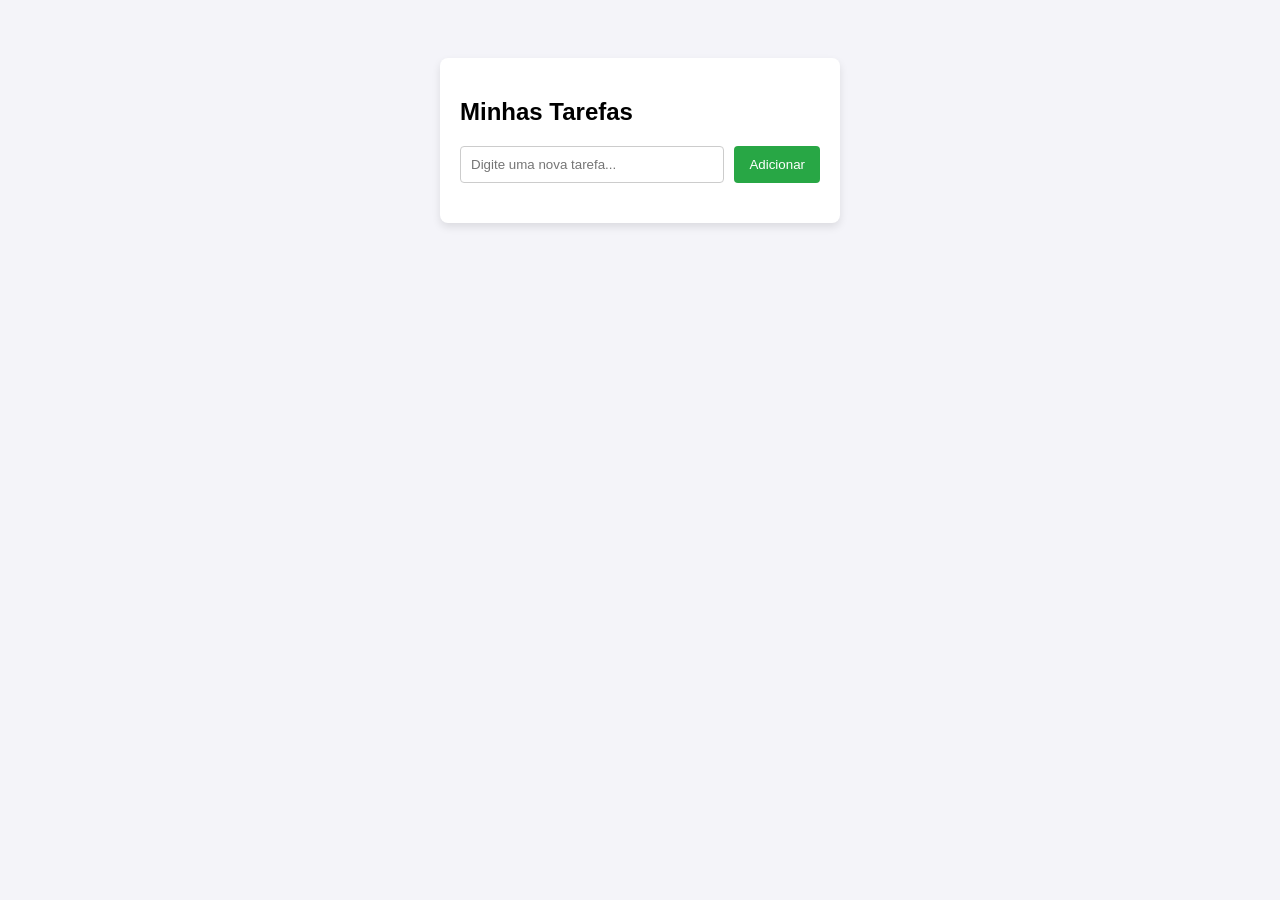
<file: atv6/index.html>
<!DOCTYPE html>
<html lang="pt-BR">
<head>
    <meta charset="UTF-8">
    <meta name="viewport" content="width=device-width, initial-scale=1.0">
    <title>To-Do List</title>
    <link rel="stylesheet" href="style.css">
</head>
<body>
    <div class="container">
        <h2>Minhas Tarefas</h2>
        
        <div class="input-group">
            <input type="text" id="taskInput" placeholder="Digite uma nova tarefa...">
            <button id="addTaskBtn">Adicionar</button>
        </div>

        <ul id="taskList"></ul>
    </div>

    <script src="script.js"></script>
</body>
</html>
</file>
<file: atv6/style.css>
* {
    box-sizing: border-box;
    font-family: sans-serif;
}

body {
    background-color: #f4f4f9;
    display: flex;
    justify-content: center;
    padding-top: 50px;
}

.container {
    background: white;
    padding: 20px;
    border-radius: 8px;
    box-shadow: 0 4px 8px rgba(0,0,0,0.1);
    width: 100%;
    max-width: 400px;
}

.input-group {
    display: flex;
    gap: 10px;
    margin-bottom: 20px;
}

input[type="text"] {
    flex: 1;
    padding: 10px;
    border: 1px solid #ccc;
    border-radius: 4px;
}

button {
    padding: 10px 15px;
    background-color: #28a745;
    color: white;
    border: none;
    border-radius: 4px;
    cursor: pointer;
}

button:hover {
    background-color: #218838;
}

ul {
    list-style-type: none;
    padding: 0;
    margin: 0;
}

li {
    background: #fdfdfd;
    padding: 12px;
    border-bottom: 1px solid #eee;
    display: flex;
    align-items: center;
    gap: 10px;
    cursor: pointer;
    transition: 0.2s;
}

li:hover {
    background: #ffeaea; 
}


li.completed {
    text-decoration: line-through;
    color: #888;
    background: #e9ecef;
}
</file>
